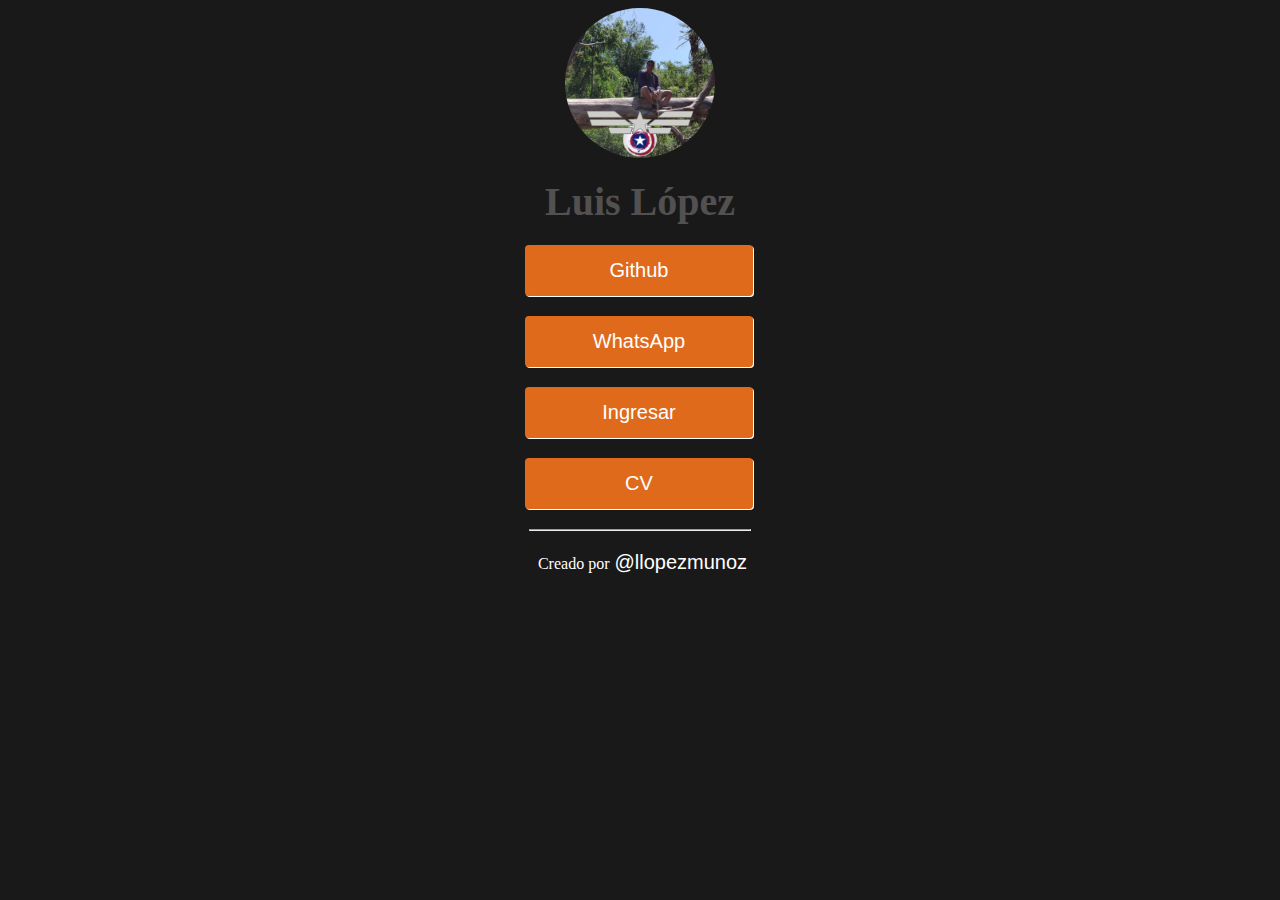
<file: index.html>
<!DOCTYPE html>
<html>
    <head>
        <title>Luis López</title>
        <link href="main.css"rel="stylesheet" type="text/css">
        <meta name="viewport" content="width=device-width, user-scalable=no">
        <meta charset="UTF-8">
    </head>
    <body>    
        <form class="grid">
            <img class="imagen" src="perfil.jpg" width="150px" height="150px">
            <h3 style="margin: auto; color: rgb(82, 80, 80); font-size: 40px;">Luis López</h3>
            <a class="boton" href="https://github.com/luis916/luislopez">
                <div class="grid-content">Github</div>
            </a>
            <a class="boton" href="https://wa.me/+56934395571?text=Hola,%20quisiera%20contratarte.">
                <div class="grid-content">WhatsApp</div>
            </a>
            <a class="boton" href="ingreso.html">
                <div class="grid-content">Ingresar</div>
            </a> 
            <a class="boton" href="#">
                <div class="grid-content">CV</div>
            </a>
            <hr style="margin: auto;" width="220px">
            <p style="margin: auto;" class="contacto">Creado por<a href="https://www.instagram.com/llopezmunoz/">@llopezmunoz</a></p>
        </form>

       
        <script src="index.js"></script>  
    </body>
</html>
</file>
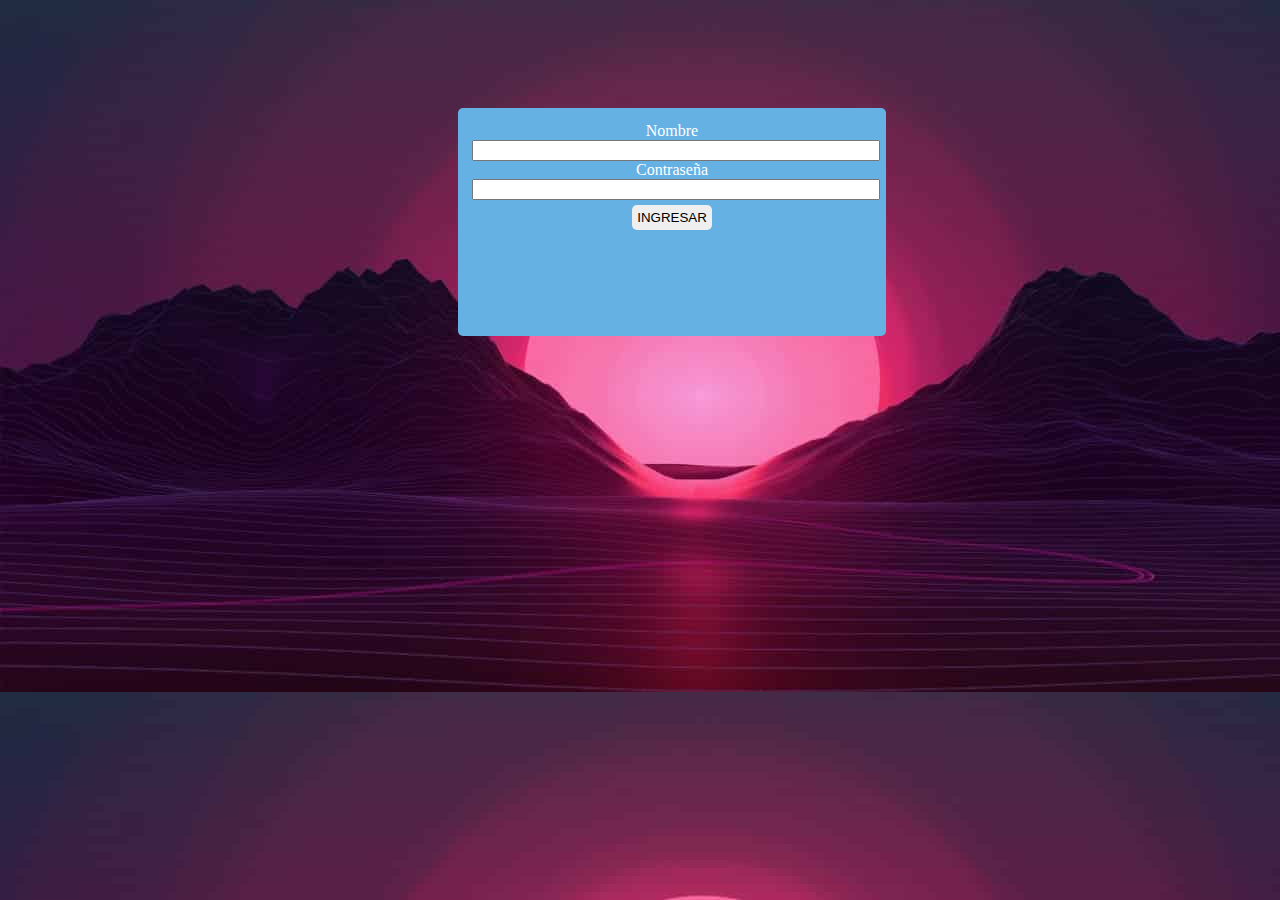
<file: ingreso.html>
<!DOCTYPE html>
        <html>
            <head>
                <title>Luis López</title>
                <link href="ingreso.css"rel="stylesheet" type="text/css">
                <meta name="viewport" content="width=device-width, user-scalable=no">
                <meta charset="UTF-8">
            </head>
            <body> 
                <form class="ingreso">
                    <label style="width: 100%;">Nombre</label>
                    <input  type="text">
                    <label >Contraseña</label>
                    <input type="text">
                    <input style="margin-top:5px ;" type="submit" value="INGRESAR">
                </form>   
        <script src="index.js"></script>  
    </body>
</html>
</file>
<file: main.css>
body
{
   background-color: rgb(26, 25, 25);
}

form 
{
  position: relative;
  
 
}

.grid
{
    display: grid;
    grid-row-gap: 20px;
    position: relative;
    width: 230px;  
    margin: auto;

}
.grid-content
{
    background-color: rgb(223, 106, 28);
    padding: 14px;
    color: white;
    font-family: arial;
    font-size: 20px;
    text-align: center;
    width: 200px;
    border-radius: 4px;
    box-shadow: 1px 1px 0px white;
   .boton
}
.contacto
{
    color: white;
    text-decoration: none;
}

.contacto a
{
    text-decoration: none;
    color: white;
    position: relative;
    left: 5px;
    font-family: arial;
    font-size: 20px;
}
.grid-content a 
{
    text-decoration: none;
    color: white;
    font-family: arial;
    font-size: 20px;
}
.grid-content:hover
{
    background-color: teal;
}
.imagen {margin: auto; border-radius: 50%;}
.boton
{
    text-decoration: none;
}
</file>
<file: ingreso.css>
body
{
    background-image: url('fondo.jpg');
}
.ingreso
{
    text-align: center;
    width: 400px;
    height: 200px;
    color: white;
    padding: 14px;
    left: 450px;
    top: 100px;
    position: relative;
    border-radius: 5px;
    background-color: rgb(101, 177, 228);

}

input[type="text"]
{
    margin-top: 5px;
    margin: auto;
    width: 100%;
}
input[type="submit"] 
{
    border-radius: 5px; 
    border: none;
    padding: 5px;
}
</file>
